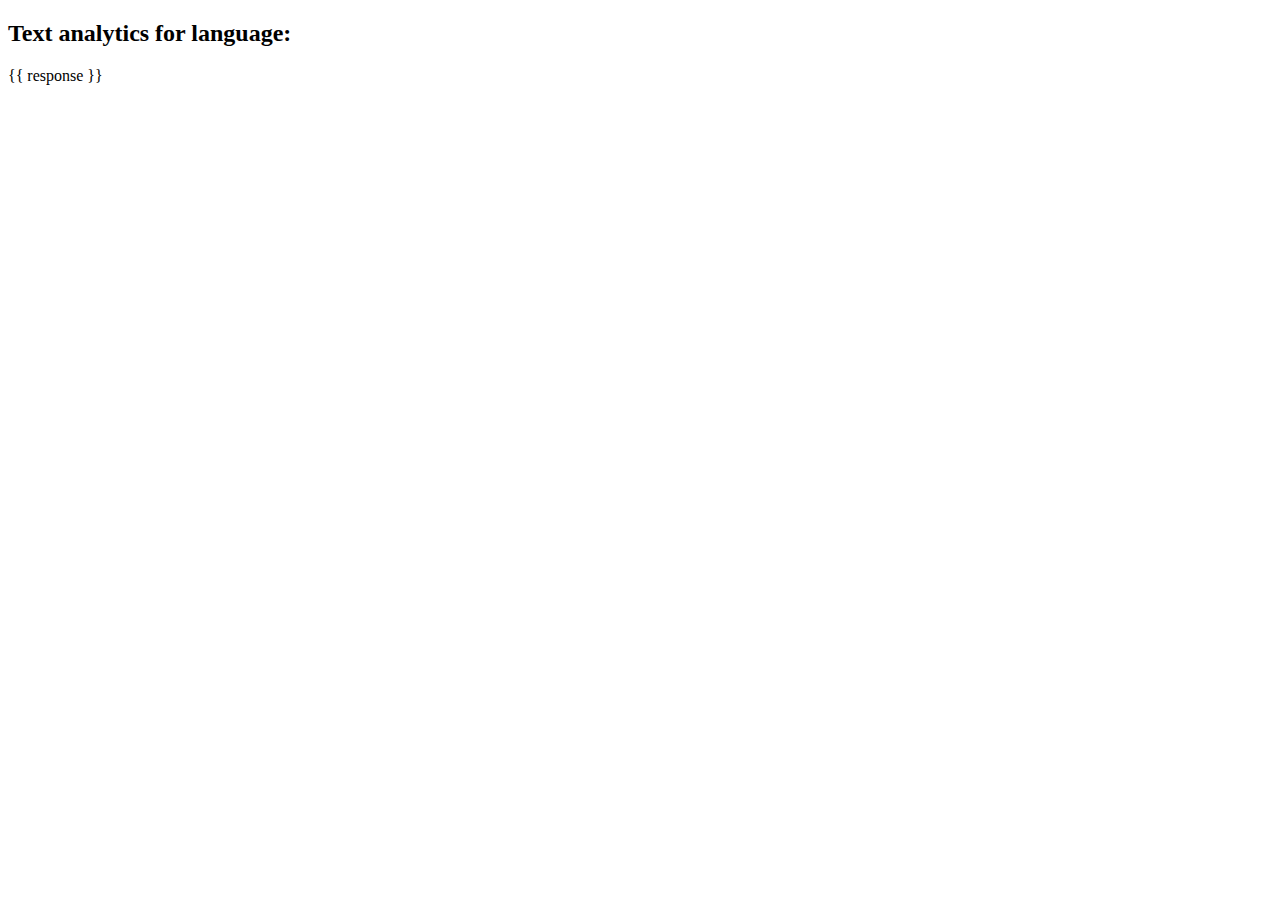
<file: app/templates/cognos.html>
<!DOCTYPE html>
<html>
<head>
	<title></title>
</head>
<body>
    <section>
        <h2>Text analytics for language: </h2>
        <p>
            {{ response }}
        </p>
        
    </section>
    
</body>
</html>
</file>
